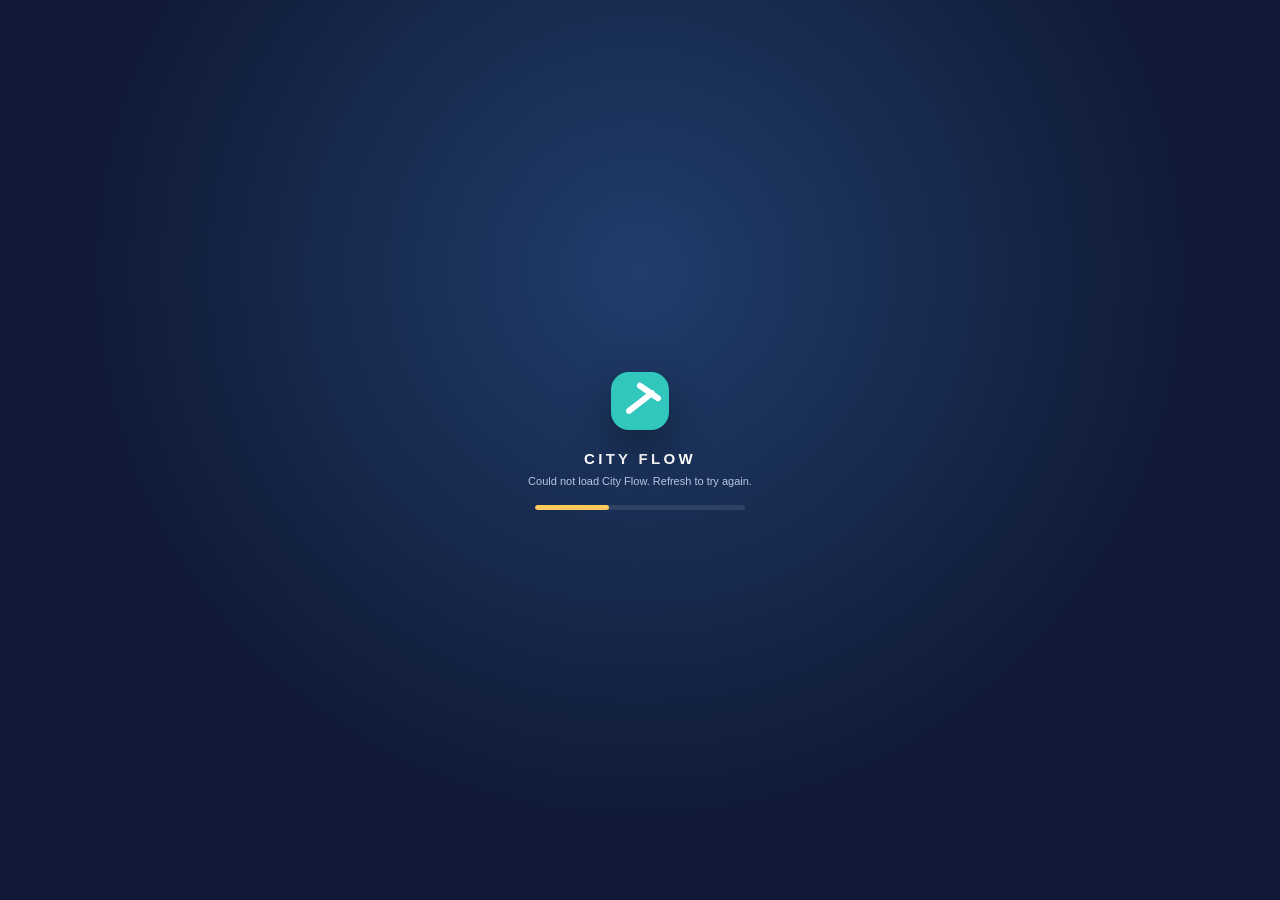
<file: city-flow-v3/index.html>
<!doctype html><html><head><meta charset="utf-8"><meta name="viewport" content="width=device-width,initial-scale=1,viewport-fit=cover"><meta name="theme-color" content="#101a36"><title>City Flow</title><style>html,body{margin:0;width:100%;height:100%;overflow:hidden;background:#101a36;color:#fff;font-family:-apple-system,BlinkMacSystemFont,"Segoe UI",sans-serif}.l{height:100%;display:grid;place-items:center;background:radial-gradient(circle at 50% 30%,#203d6b,#101a36 62%)}.c{text-align:center}.m{width:58px;height:58px;margin:auto;border-radius:18px;background:#31c7bd;position:relative;box-shadow:0 18px 40px #0005}.m:before,.m:after{content:"";position:absolute;height:6px;border-radius:5px;background:#fff;left:12px;top:27px}.m:before{width:35px;transform:rotate(-38deg)}.m:after{width:28px;transform:translate(12px,-10px) rotate(35deg)}h1{font-size:15px;letter-spacing:.22em;margin:20px 0 8px}.p{font-size:11px;color:#b7c7e5}.bar{width:210px;height:5px;margin:18px auto;background:#ffffff18;border-radius:8px;overflow:hidden}.bar i{display:block;height:100%;width:35%;background:#ffc95c;border-radius:8px;animation:a 1s ease-in-out infinite alternate}@keyframes a{to{transform:translateX(190%)}}</style></head><body><div class="l"><div class="c"><div class="m"></div><h1>CITY FLOW</h1><div class="p">Loading the city…</div><div class="bar"><i></i></div></div></div><script>(async()=>{try{const files=["https://raw.githubusercontent.com/PNHD/Wwm/city-flow-host/city-flow-v3/d00.txt","https://raw.githubusercontent.com/PNHD/Wwm/city-flow-host/city-flow-v3/e00.txt","https://raw.githubusercontent.com/PNHD/Wwm/city-flow-host/city-flow-v3/e01.txt","https://raw.githubusercontent.com/PNHD/Wwm/city-flow-host/city-flow-v3/a01.txt","https://raw.githubusercontent.com/PNHD/Wwm/city-flow-host/city-flow-v3/a02.txt","https://raw.githubusercontent.com/PNHD/Wwm/city-flow-host/city-flow-v3/a03.txt","https://raw.githubusercontent.com/PNHD/Wwm/city-flow-host/city-flow-v3/b00.txt","https://raw.githubusercontent.com/PNHD/Wwm/city-flow-host/city-flow-v3/b01.txt","https://raw.githubusercontent.com/PNHD/Wwm/city-flow-host/city-flow-v3/b02.txt","https://raw.githubusercontent.com/PNHD/Wwm/city-flow-host/city-flow-v3/b03.txt","https://raw.githubusercontent.com/PNHD/Wwm/city-flow-host/city-flow-v3/cf02.txt","https://raw.githubusercontent.com/PNHD/Wwm/city-flow-host/city-flow-v3/cf03.txt","https://raw.githubusercontent.com/PNHD/Wwm/city-flow-host/city-flow-v3/cf04.txt","https://raw.githubusercontent.com/PNHD/Wwm/city-flow-host/city-flow-v3/cf05.txt","https://raw.githubusercontent.com/PNHD/Wwm/city-flow-host/city-flow-v3/cf06.txt","https://raw.githubusercontent.com/PNHD/Wwm/city-flow-host/city-flow-v3/cf07.txt","https://raw.githubusercontent.com/PNHD/Wwm/city-flow-host/city-flow-v3/c00.txt","https://raw.githubusercontent.com/PNHD/Wwm/city-flow-host/city-flow-v3/c01.txt","https://raw.githubusercontent.com/PNHD/Wwm/city-flow-host/city-flow-v3/c02.txt","https://raw.githubusercontent.com/PNHD/Wwm/city-flow-host/city-flow-v3/c03.txt"];const parts=await Promise.all(files.map(x=>fetch(x,{cache:'force-cache'}).then(r=>{if(!r.ok)throw Error('Chunk '+r.status);return r.text()})));const b=atob(parts.join(''));const u=new Uint8Array(b.length);for(let i=0;i<b.length;i++)u[i]=b.charCodeAt(i);const ds=new DecompressionStream('gzip');const text=await new Response(new Blob([u]).stream().pipeThrough(ds)).text();document.open();document.write(text);document.close()}catch(e){document.querySelector('.p').textContent='Could not load City Flow. Refresh to try again.';console.error(e)}})()</script></body></html>
</file>
